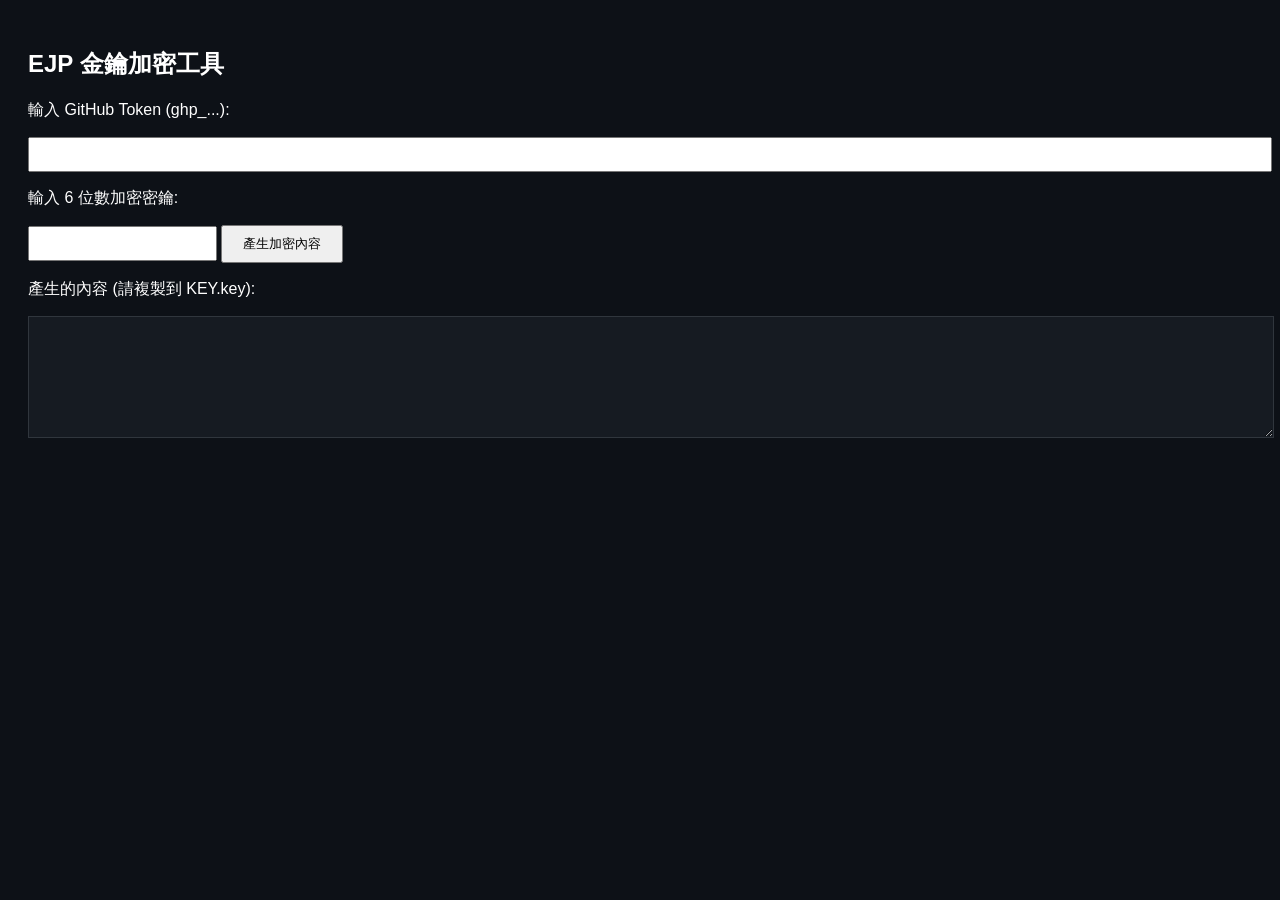
<file: dev/tool.html>
<!DOCTYPE html>
<html lang="zh-TW">
<body style="background:#0d1117; color:white; font-family:sans-serif; padding:20px;">
    <h2>EJP 金鑰加密工具</h2>
    <p>輸入 GitHub Token (ghp_...):</p>
    <input type="text" id="t" style="width:100%; padding:8px;">
    <p>輸入 6 位數加密密鑰:</p>
    <input type="text" id="p" maxlength="6" style="padding:8px;">
    <button onclick="gen()" style="padding:8px 20px; cursor:pointer;">產生加密內容</button>
    
    <p>產生的內容 (請複製到 KEY.key):</p>
    <textarea id="out" style="width:100%; height:100px; background:#161b22; color:#7ee787; border:1px solid #30363d; padding:10px;" readonly></textarea>

    <script>
        function gen() {
            const t = document.getElementById('t').value;
            const p = document.getElementById('p').value;
            if(!t || !p) return alert("請填寫完整");
            
            // XOR 邏輯
            const secretXOR = (text, key) => text.split('').map((char, i) => 
                String.fromCharCode(char.charCodeAt(0) ^ key.charCodeAt(i % key.length))
            ).join('');
            
            // 加密並轉 Base64
            const result = btoa(secretXOR(t, p));
            document.getElementById('out').value = result;
        }
    </script>
</body>
</html>
</file>
